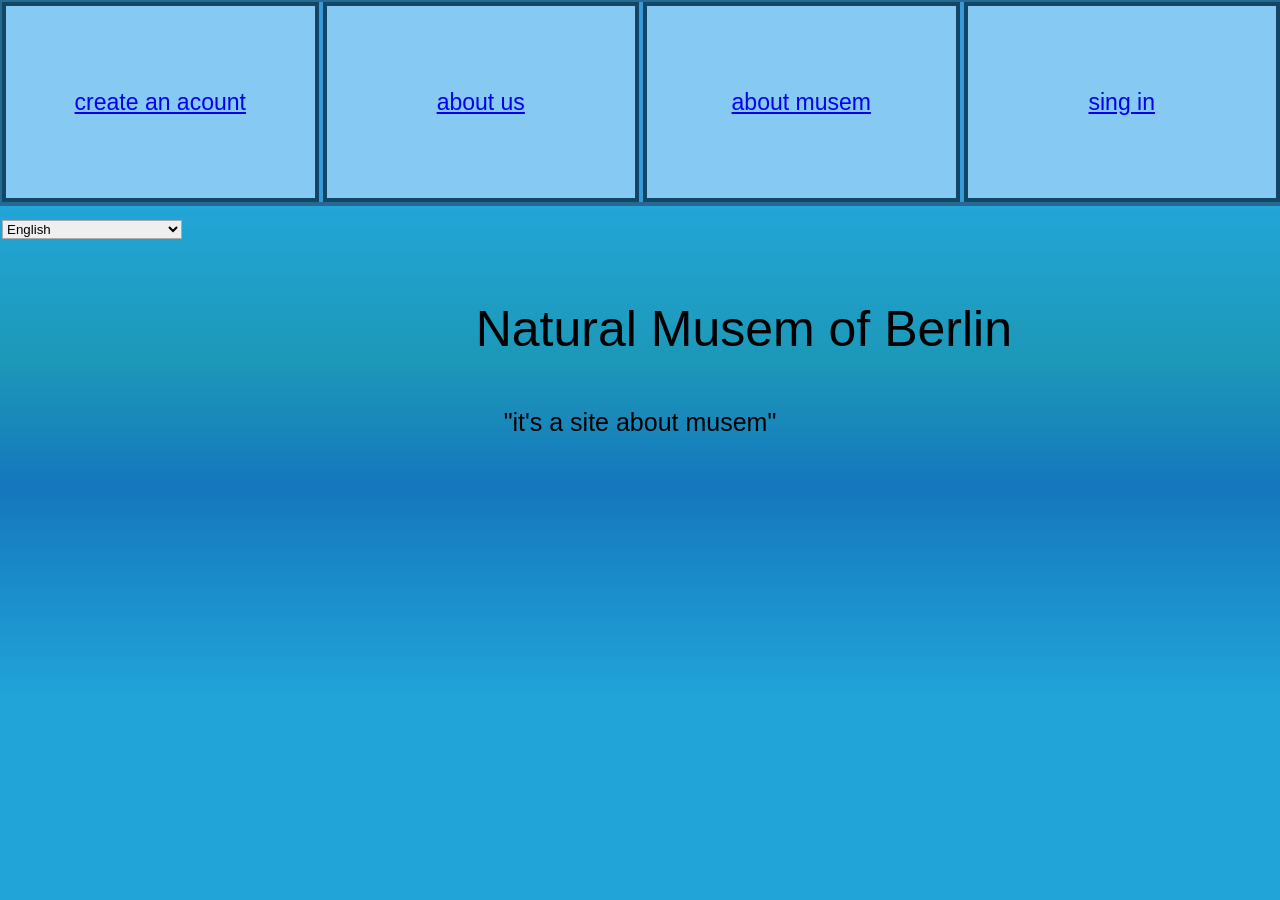
<file: index.html>
<head>
<title>main</title>
<link rel="stylesheet" href="main.css">

</head>

<body>
<header class="header">
<ul>
<li><button class="west3"><a href="account.html">create an acount</a></button></li>
<li><button class="west3"><a href="#"> about us</a></button></li>
<li><button class="west3"><a href="#"> about musem</a></button></li>
<li><button class="west3"><a href="login.html"> sing in</a></button></li>
<li><button class="west3"><a href="#"> tickets</a></button></li>
<li><button class="west3"><a href="#"> another musems</a></button></li>
<br>
<br>
<select class="menu" id="menu">
  <option value="main.html">English</option> 
  <option value="mainuk.html">Українська</option>
</select>




</ul>
</header>
<br>
<p class="west1">Natural Musem of Berlin</p>
<p align="center" class="west5">"it's a site about musem"</p>
<main>
</main>


<script src="script_project.js"></script>
</body>
</html>
</file>
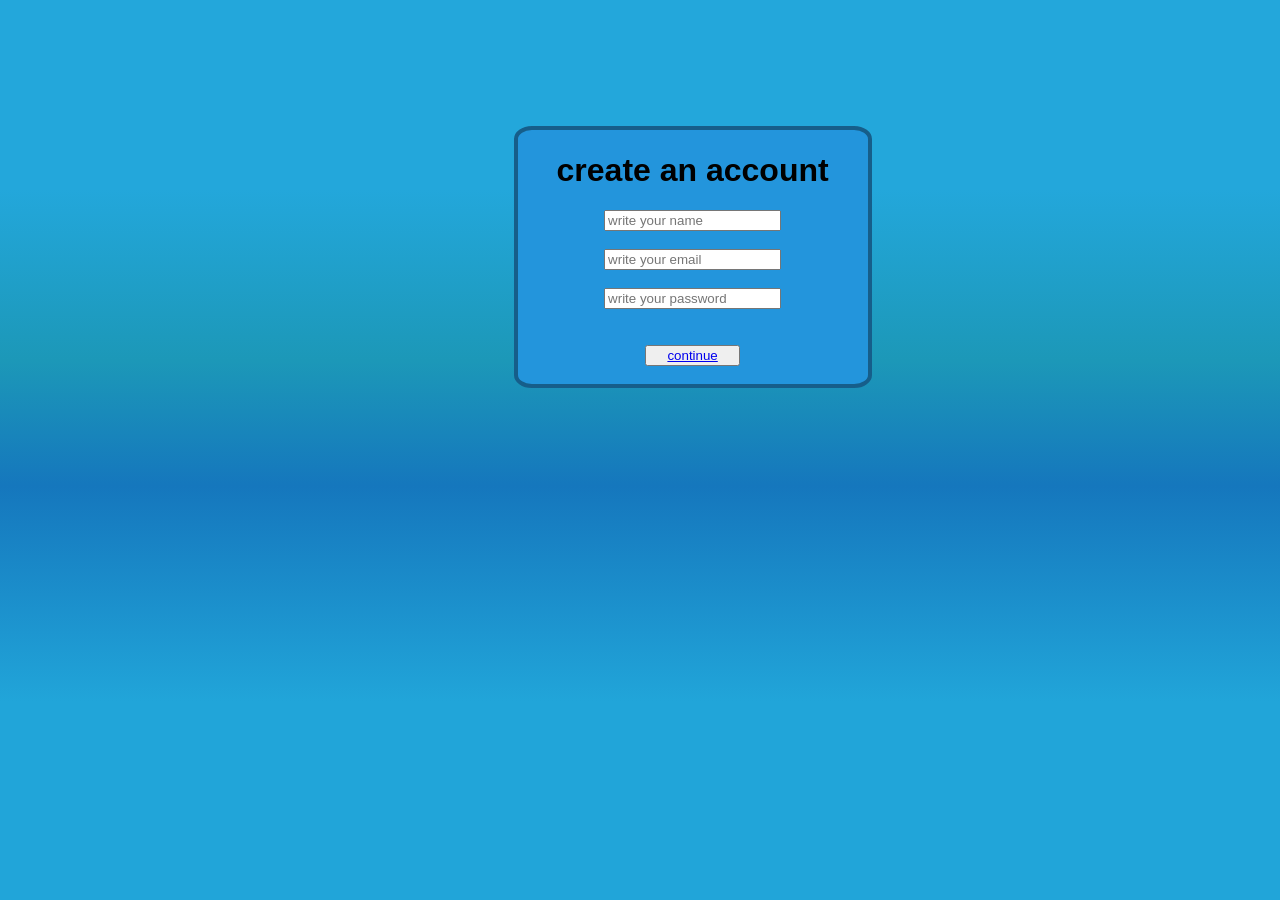
<file: account.html>
<head>
<title>account</title>
<link rel="stylesheet" href="account.css">

</head>

<body>
<div align="center" class="west2">
<h1>create an account</h1>
<div><input type="text" placeholder="write your name">
<br>
<br>
<div><input type="email" placeholder="write your email">
<br>
<br>
<div><input type="password" placeholder="write your password">
<br>
<br>
<br>
<button class="west3"><a href="index.html#">continue</a></button>
<br>
<br>
</div>
</div>
</body>
</html>
</file>
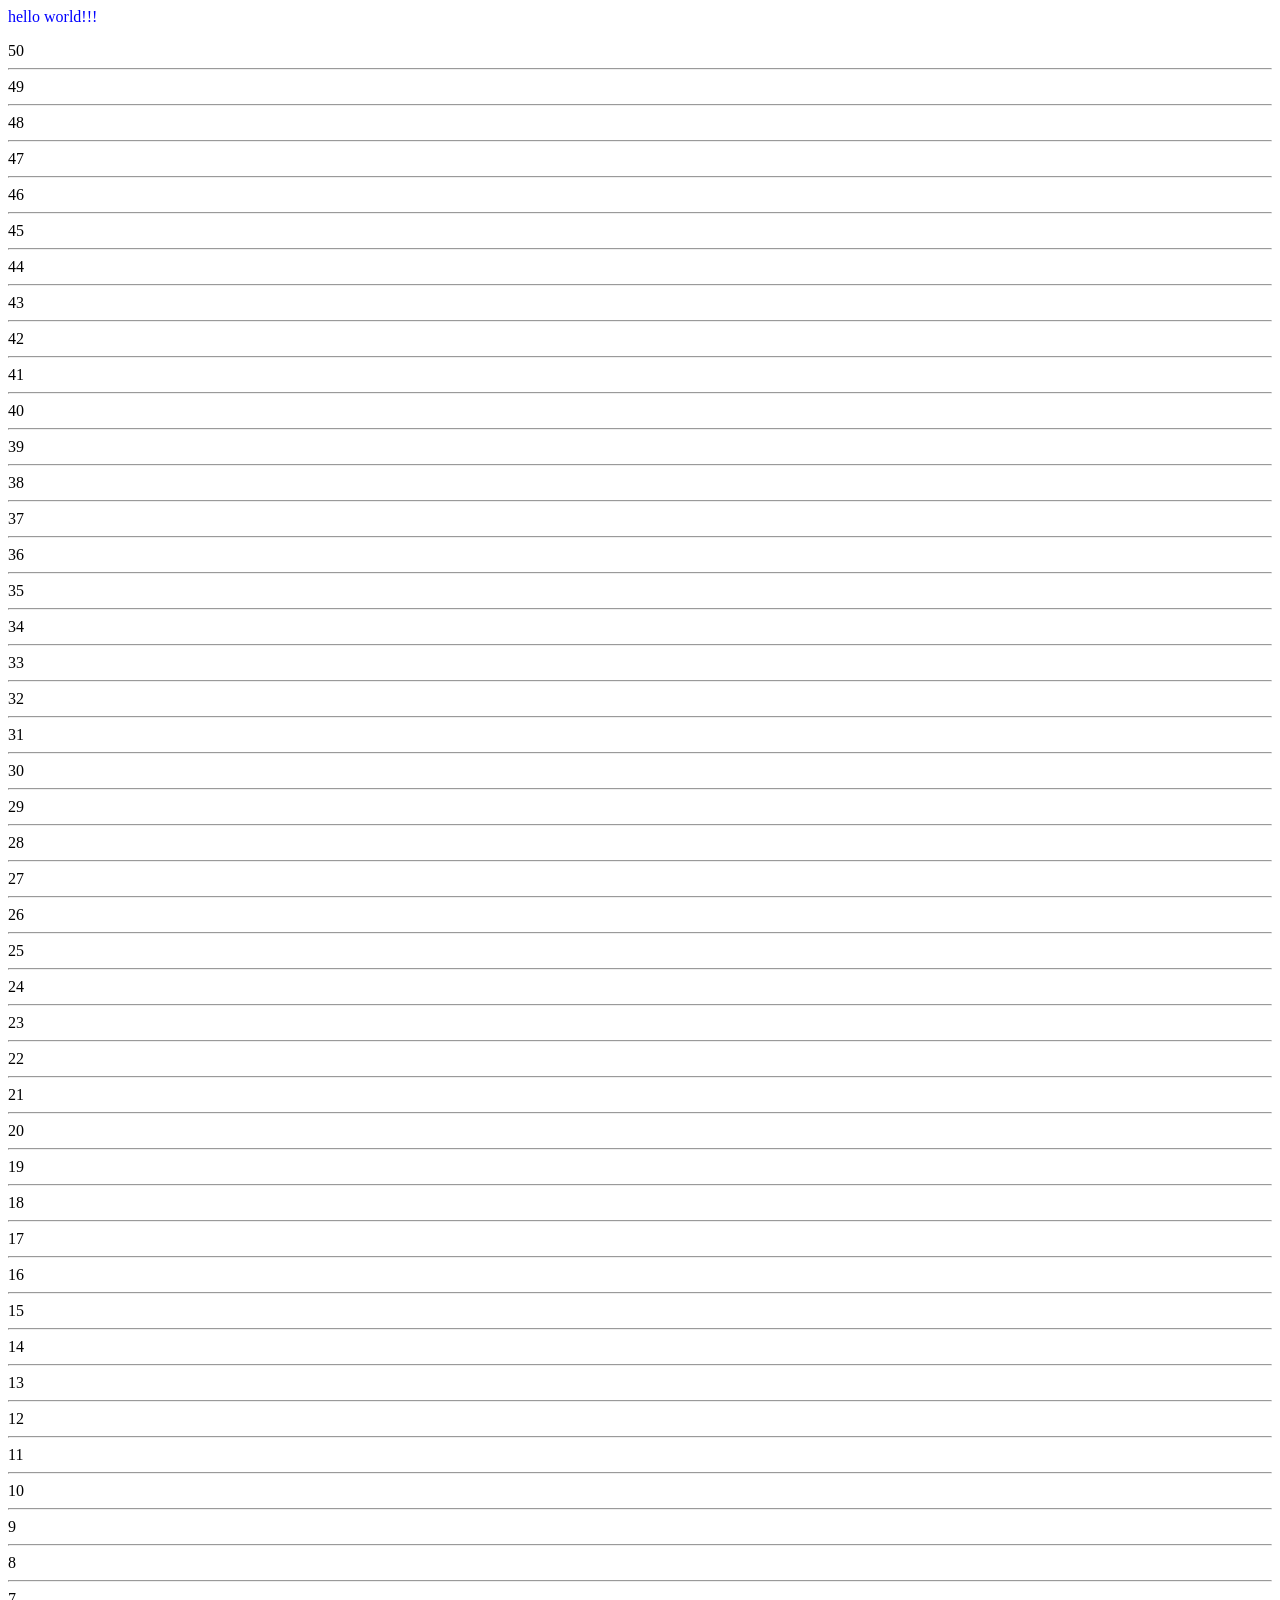
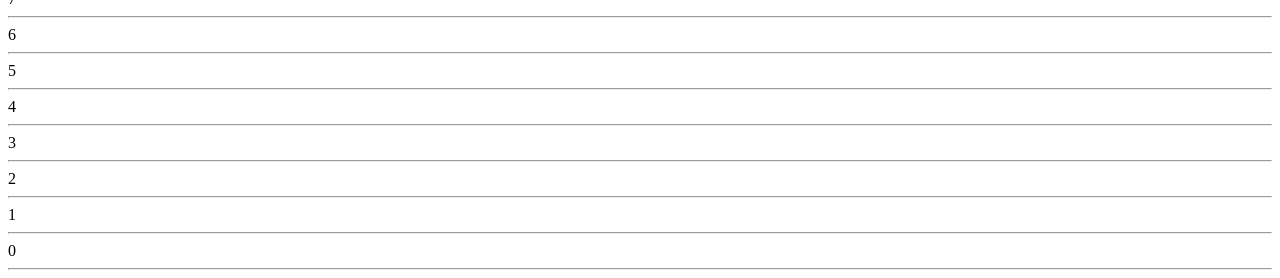
<file: ars3.html>
<html>
<head>
<link rel="stylesheet" href="js.css"></link>
<style>
.a{
color:blue;
}
</style>
</head>
<body>
<p class="a">hello world!!!</p>


<script>
let i=51;
while(i){
	console.log(i<0);
	i--;
document.write(i+'<hr>')
}

 </script>
</body>       
</html>
</file>
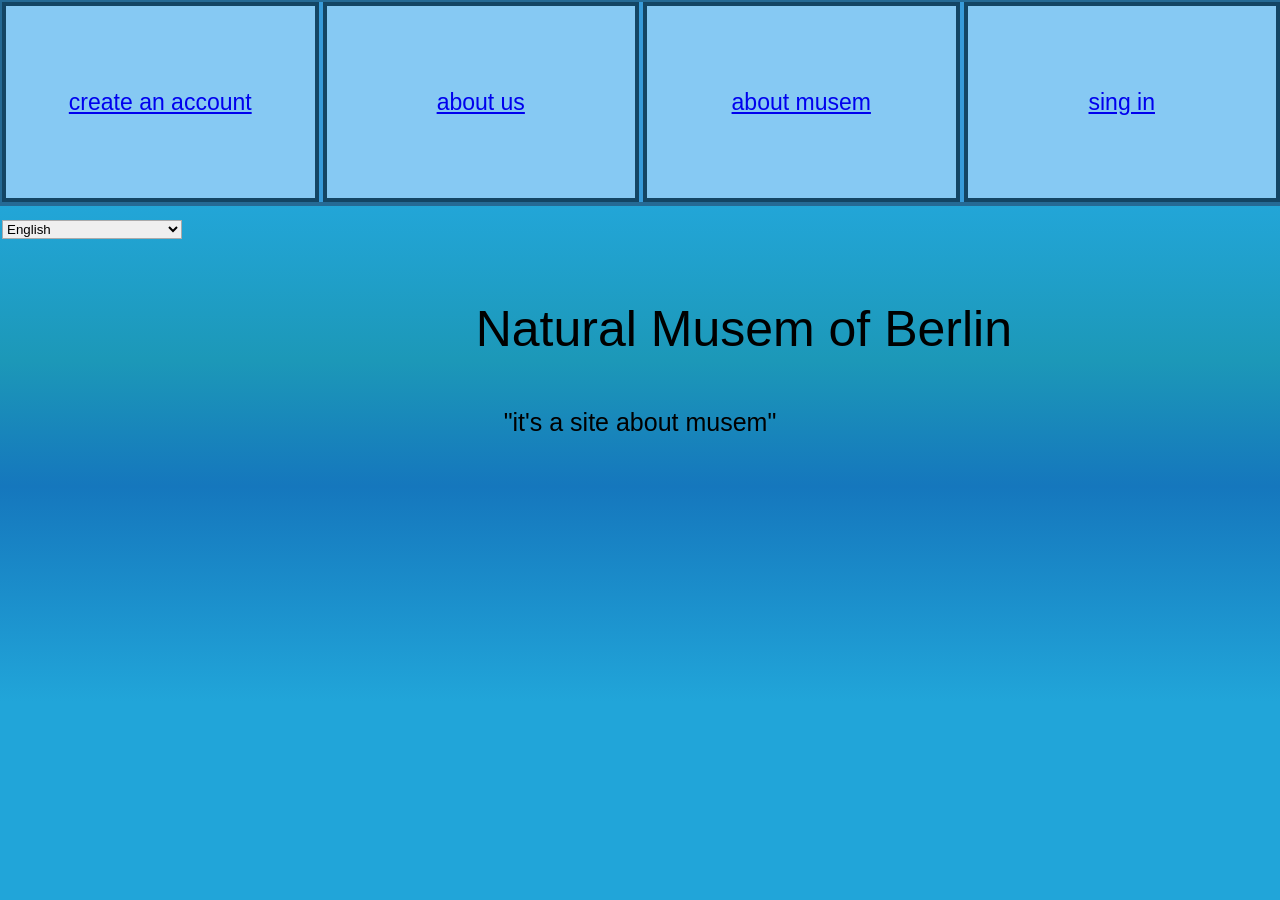
<file: index (3).html>
<head>
<title>main</title>
<link rel="stylesheet" href="main.css">

</head>

<body>
<header class="header">
<ul>
<li><button class="west3"><a href="file:///C:/Users/%D0%A3%D1%87%D0%B5%D0%BD%D1%8C/Desktop/aresnii/javascript/account.html">create an account</a></button></li>
<li><button class="west3"><a href="#"> about us</a></button></li>
<li><button class="west3"><a href="#"> about musem</a></button></li>
<li><button class="west3"><a href="file:///C:/Users/%D0%A3%D1%87%D0%B5%D0%BD%D1%8C/Desktop/aresnii/javascript/login.html"> sing in</a></button></li>
<li><button class="west3"><a href="#"> tickets</a></button></li>
<li><button class="west3"><a href="#"> another musems</a></button></li>
<br>
<br>
<select class="menu" id="menu">
  <option value="main.html">English</option> 
  <option value="mainuk.html">Українська</option>
</select>




</ul>
</header>
<br>
<p class="west1">Natural Musem of Berlin</p>
<p align="center" class="west5">"it's a site about musem"</p>
<main>
</main>


<script src="script_project.js"></script>
</body>
</html>
</file>
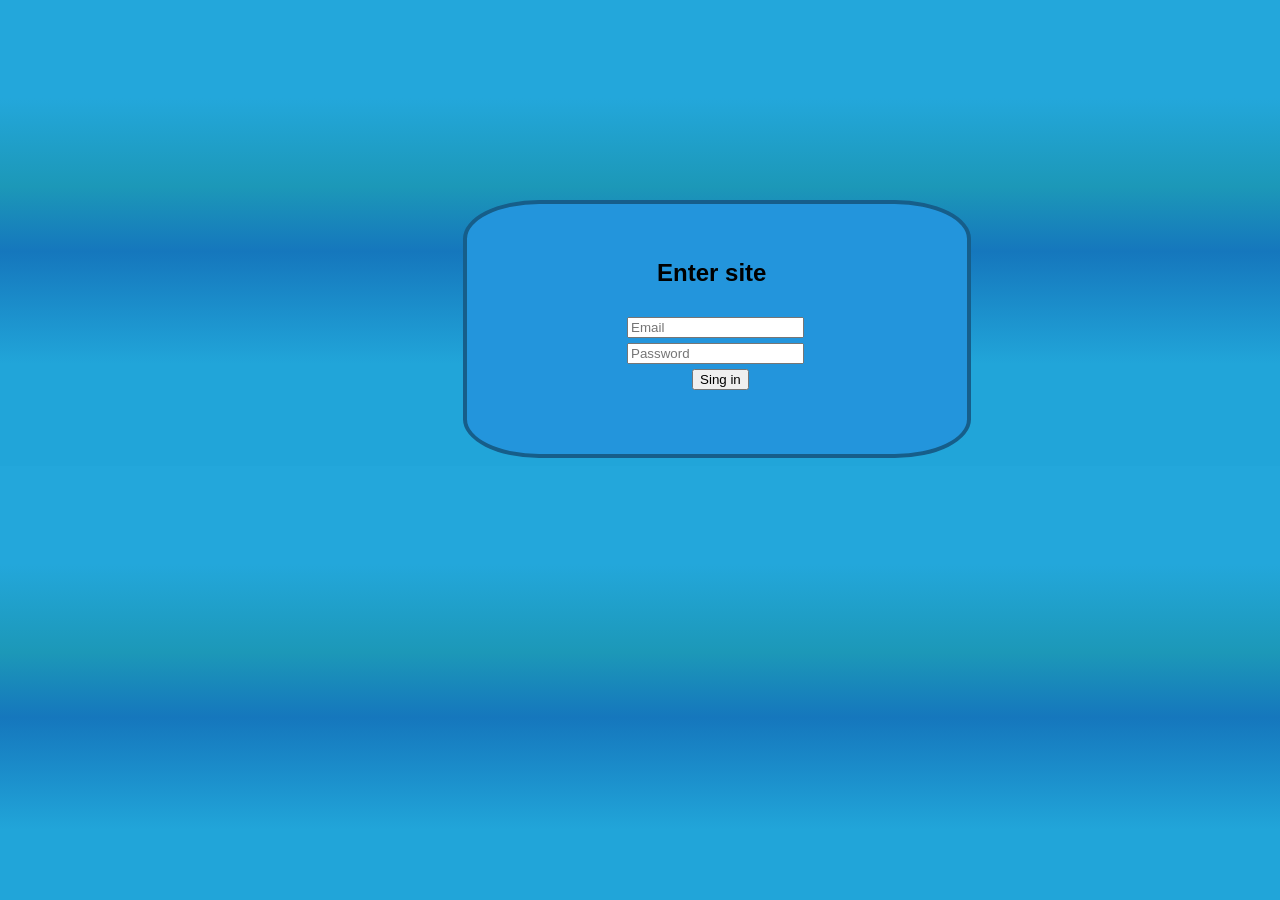
<file: login.html>
<!DOCTYPE html>
<html lang="en">
<head>
<meta charset="UTF-8">
<title>Вхід</title>
<link rel="stylesheet" href="mystyle.css">

</head>

<body>

<div id="login-box"class="login-box">

<h2 class="w1">Enter site</h2>

<input type="email" id="email" placeholder="Email">

<br><input type="password" id="password" placeholder="Password">

<br><button id="login">Sing in</button>

<div class="error" id="error"></div>

</div>

<script>

  // отримує змінні для роботи 
  let enter_in_form=document.getElementById("login")
  const error = document.getElementById("error")

 
  
/// прослуховувач подій
  
 enter_in_form.addEventListener("click", function (event) {
     event.preventDefault()
    const email = document.getElementById("email").value
    const password = document.getElementById("password").value

    console.log(email)
    console.log(password)

    if( email==="arsen@gmail.com"&& password==="1234" ){
        window.location.href = "museem.html" ///це властивість у JavaScript, яка містить адресу (URL) поточної сторінки і дозволяє перейти на іншу сторінку.
    }else{
        error.innerText = "Невірний email або пароль"
    }
  
});

    



</script>

</body>
</html>
</file>
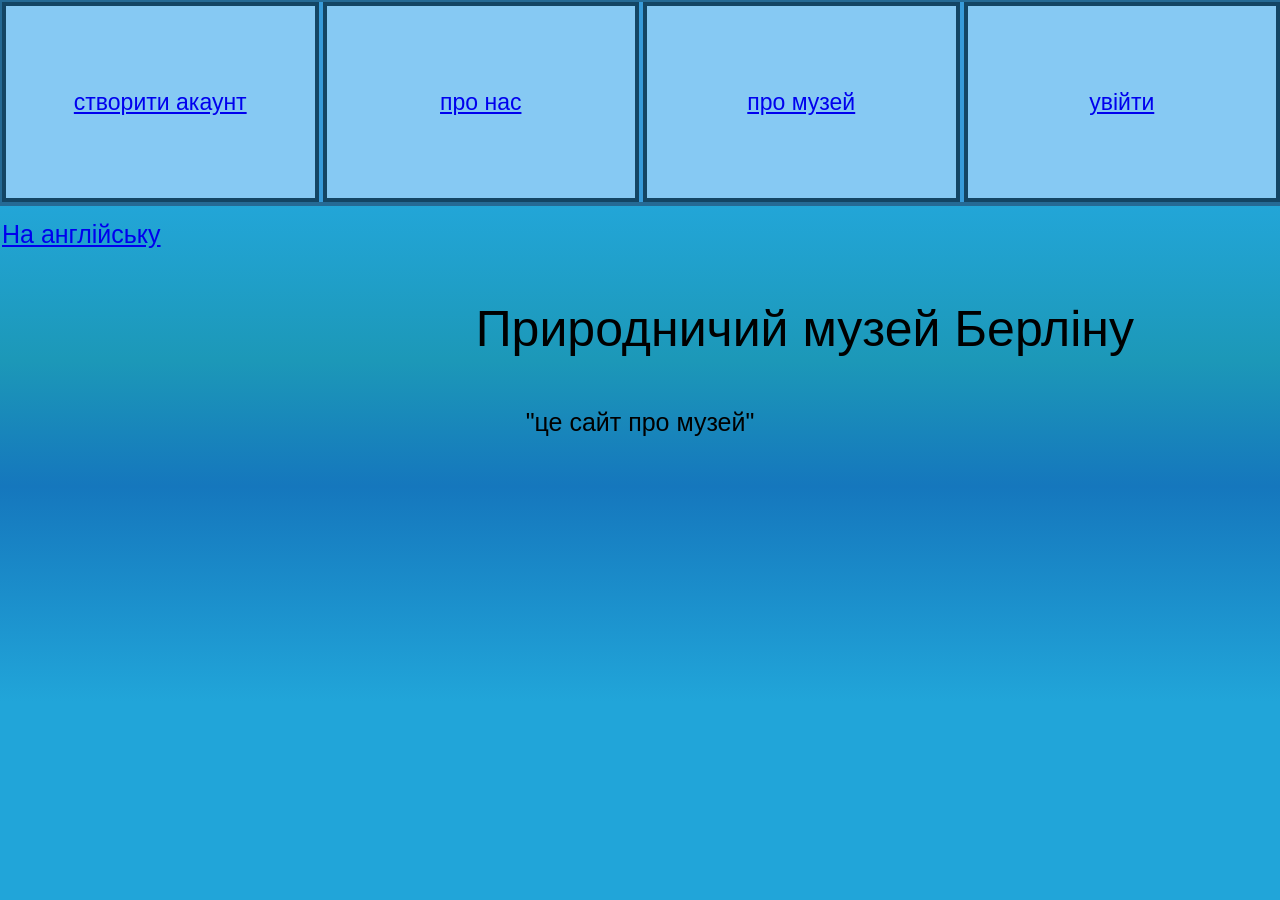
<file: mainuk.html>
<head>
<title>main</title>
<link rel="stylesheet" href="main.css">

</head>

<body>
<header class="header">
<ul>
<li><button class="west3"><a href="acount.html">створити акаунт</a></button></li>
<li><button class="west3"><a href="#"> про нас</a></button></li>
<li><button class="west3"><a href="#"> про музей</a></button></li>
<li><button class="west3"><a href="login.html"> увійти</a></button></li>
<li><button class="west3"><a href="#"> квитки</a></button></li>
<li><button class="west3"><a href="#"> інші музеї</a></button></li>
<br>
<br>
<a href="index.html" class="west5">На англійську</a>



</ul>
</header>
<br>

<p class="west1">Природничий музей Берліну</p>
<p align="center" class="west5">"це сайт про музей"</p>
<main>
</main>
<script src="script_project.js"></script>
</body>
</html>
</file>
<file: main.css>
.west1{
	font-size:50px;
	margin-left:37%;
	margin-top:6%;
	font-family:Arial;
}
body{
background: #23a7db;
background: linear-gradient(180deg, rgba(35, 167, 219, 1) 21%, rgba(28, 152, 184, 1) 40%, rgba(21, 119, 189, 1) 54%, rgba(33, 165, 217, 1) 78%);
}
.west2{
	height:200px;
	width:300px;
	background-color:#86C9F3;
	margin-top:-16px;
	font-family:Arial;
	font-size:23px;
	border:4px solid #134564;

}
.header{
width:1920px;
height:200px;
background:#379BDA;	
border:4px solid #256A95;
margin-left:-10px;
margin-right:-10px;
margin-top:-10px;
}
li{
list-style-type:none;	
display:inline-block;
}
ul{
margin-left:-40px;	
}
.west3{
	margin-left:0px;
	height:200px;
	width:316.5px;
	background-color:#86C9F3;
	margin-top:-16px;
	font-family:Arial;
	font-size:23px;
	border:4px solid #134564;
}
.menu {
  width: 180px;
  border: 1px solid #aaa;
  list-style: none;
  padding: 0;
  margin: 0;
  font-family: sans-serif;
}

/* Всі пункти */
.menu li {
  padding: 10px;
  background: #fff;
}

/* Посилання */
.menu li a {
  display: block;
  text-decoration: none;
  color: #000;
}

/* Ховер */
.menu li:hover {
  background: #eee;
}

/* ❌ Ховаємо всі, крім першого */
.menu li:not(:first-child) {
  display: none;
}

/* ✅ Показуємо при наведенні */
.menu:hover li {
  display: block;
}

/* Курсор */
.menu .current {
  cursor: pointer;
}
.west5{
font-size:25px;
font-family:arial;
}
</file>
<file: account.css>
body{
background: #23a7db;
background: linear-gradient(180deg, rgba(35, 167, 219, 1) 21%, rgba(28, 152, 184, 1) 40%, rgba(21, 119, 189, 1) 54%, rgba(33, 165, 217, 1) 78%);
}
.west2{
background-color:#2395DC;
width:350px;
border:4px solid #165E8A;
margin-top:10%;
margin-left:40%;
border-radius:5%;
}
.west3{
width:95px;	
}
h1{
font-family:Arial;
}
</file>
<file: mystyle.css>
.login-box{
	margin-left:36%;
	margin-top:200px;
	background-color:#2395DC;
	width:500px;
	height:250px;
	border:4px solid #165E8A;
	border-radius:15%;
}
body{
background: #23a7db;
background: linear-gradient(180deg, rgba(35, 167, 219, 1) 21%, rgba(28, 152, 184, 1) 40%, rgba(21, 119, 189, 1) 54%, rgba(33, 165, 217, 1) 78%);

}
.w1{
	margin-left:38%;
	padding-bottom:-20px;
	padding-top:35px;
	font-family: 'Nunito',arial;

}
#email{
	margin-left:160px;
	margin-top:10px;
	
}
#login{
margin-left:225px;
margin-top:5px;
}
#password{
	margin-left:160px;
	margin-top:5px;
}
</file>
